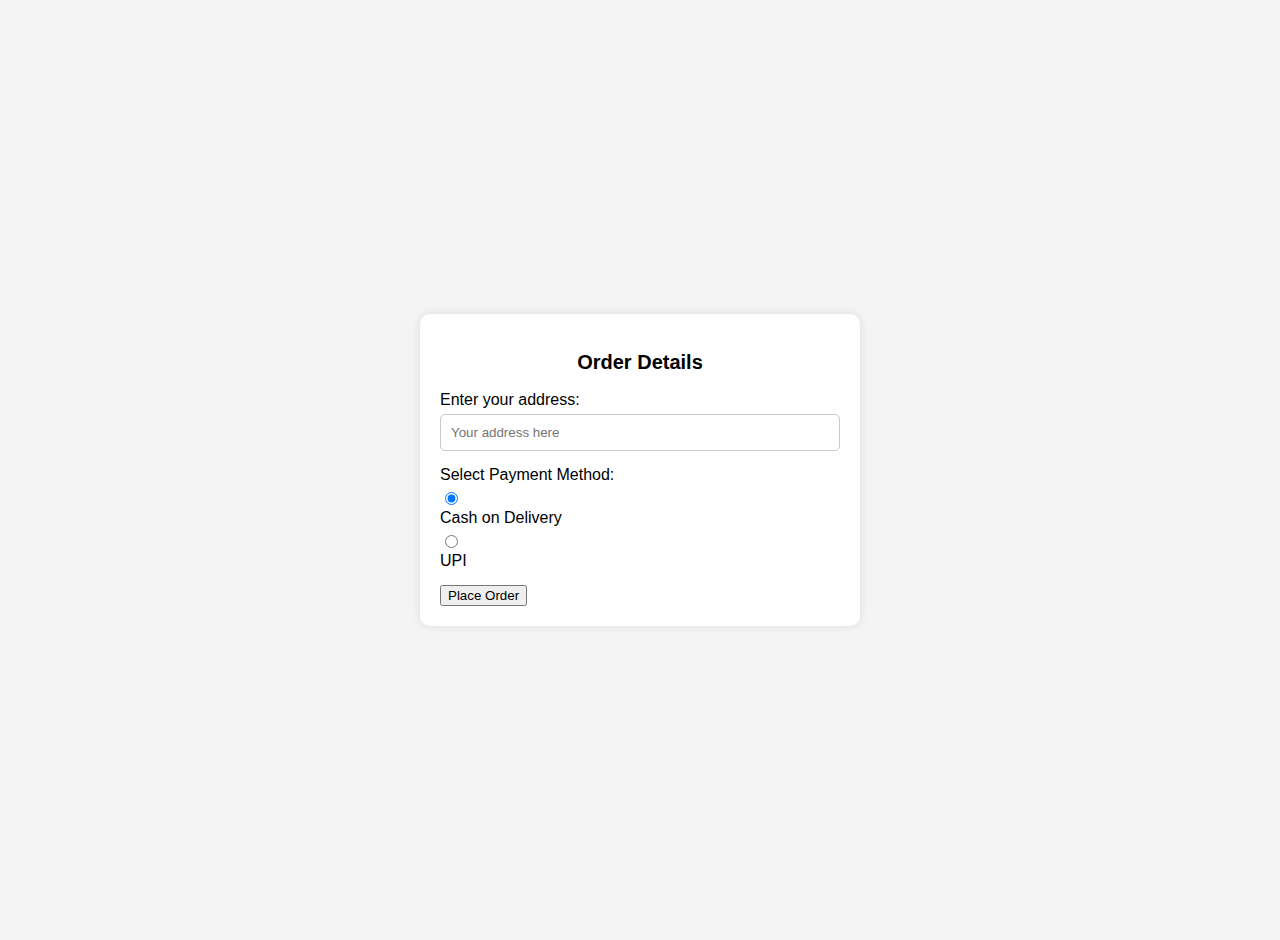
<file: payment.html>
<!DOCTYPE html>
<html lang="en">
<head>
    <meta charset="UTF-8">
    <meta name="viewport" content="width=device-width, initial-scale=1.0">
    <title>Order Details</title>
    <link rel="stylesheet" href="payment.css"> <!-- Link to your CSS file -->
    <style>
        body {
            display: flex;
            justify-content: center;
            align-items: center;
            height: 100vh;
            background-color: #f4f4f4;
            font-family: Arial, sans-serif;
        }
        .container {
            background: white;
            padding: 20px;
            border-radius: 10px;
            box-shadow: 0 0 10px rgba(0,0,0,0.1);
            width: 400px;
        }
        h2 {
            font-size: 20px; /* Smaller font size for the title */
            text-align: center;
        }
        .address-input {
            margin-bottom: 15px;
            display: flex;
            flex-direction: column;
        }
        .address-input input {
            padding: 10px;
            margin-top: 5px;
            border: 1px solid #ccc;
            border-radius: 5px;
        }
        .payment-option {
            margin-bottom: 15px;
        }
        .payment-option label {
            display: block;
            margin-bottom: 5px;
        }
        .payment-option input {
            margin-right: 10px;
        }
        .upi-options {
            display: none; /* Initially hidden */
            margin-bottom: 15px;
        }
        .success-message {
            display: none;
            color: white;
            background-color: green;
            padding: 10px;
            text-align: center;
            border-radius: 5px;
            animation: fall 1s forwards;
        }
        #go-home {
            display: none; /* Initially hidden */
            margin-top: 10px;
            padding: 10px;
            background-color: #007bff;
            color: white;
            border: none;
            border-radius: 5px;
            cursor: pointer;
            width: 100%;
        }
        @keyframes fall {
            0% { transform: translateY(-100%); }
            100% { transform: translateY(0); }
        }
    </style>
</head>
<body>
    <div class="container">
        <h2>Order Details</h2>
        <div class="address-input">
            <label for="address">Enter your address:</label>
            <input type="text" id="address" placeholder="Your address here" required>
        </div>

        <div class="payment-option">
            <label>Select Payment Method:</label>
            <input type="radio" name="payment" id="cash" value="cash" checked>
            <label for="cash">Cash on Delivery</label>
            <input type="radio" name="payment" id="upi" value="upi">
            <label for="upi">UPI</label>
        </div>

        <div id="upi-options" class="upi-options">
            <label>Select UPI Option:</label>
            <input type="radio" name="upi-method" id="phonepay" value="phonepay">
            <label for="phonepay">PhonePe</label>
            <input type="radio" name="upi-method" id="googlepay" value="googlepay">
            <label for="googlepay">Google Pay</label>
            <input type="radio" name="upi-method" id="paytm" value="paytm">
            <label for="paytm">Paytm</label>
        </div>

        <button id="place-order">Place Order</button>
        <div id="success-message" class="success-message">Order Placed Successfully!</div>
        <button id="go-home" onclick="goHome()">Go to Home Page</button>
    </div>

    <script>
        // Show/hide UPI options based on payment method
        document.querySelectorAll('input[name="payment"]').forEach((elem) => {
            elem.addEventListener("change", function(event) {
                const upiOptions = document.getElementById('upi-options');
                if (event.target.value === 'upi') {
                    upiOptions.style.display = 'block'; // Show UPI options
                } else {
                    upiOptions.style.display = 'none'; // Hide UPI options
                }
            });
        });

        // Place order button functionality
        document.getElementById('place-order').addEventListener('click', function() {
            const address = document.getElementById('address').value;
            const paymentMethod = document.querySelector('input[name="payment"]:checked').value;

            if (address.trim() === '') {
                alert('Please enter your address.');
                return;
            }

            // Show success message with animation
            document.getElementById('success-message').style.display = 'block';
            document.getElementById('go-home').style.display = 'block'; // Show "Go to Home Page" button
        });

        // Function to go back to the home page
        function goHome() {
            window.location.href = 'index.html'; // Change this to your home page URL
        }
    </script>
</body>
</html>
</file>
<file: payment.css>
body {
    font-family: Arial, sans-serif;
    margin: 20px;
}

header {
    text-align: center;
    margin-bottom: 20px;
}

#address-form, #payment-options {
    margin: 20px 0;
}

textarea {
    width: 100%;
    padding: 10px;
}

#confirm-order {
    display: block;
    margin: 20px auto;
    padding: 10px 20px;
    font-size: 16px;
    cursor: pointer;
}
</file>
